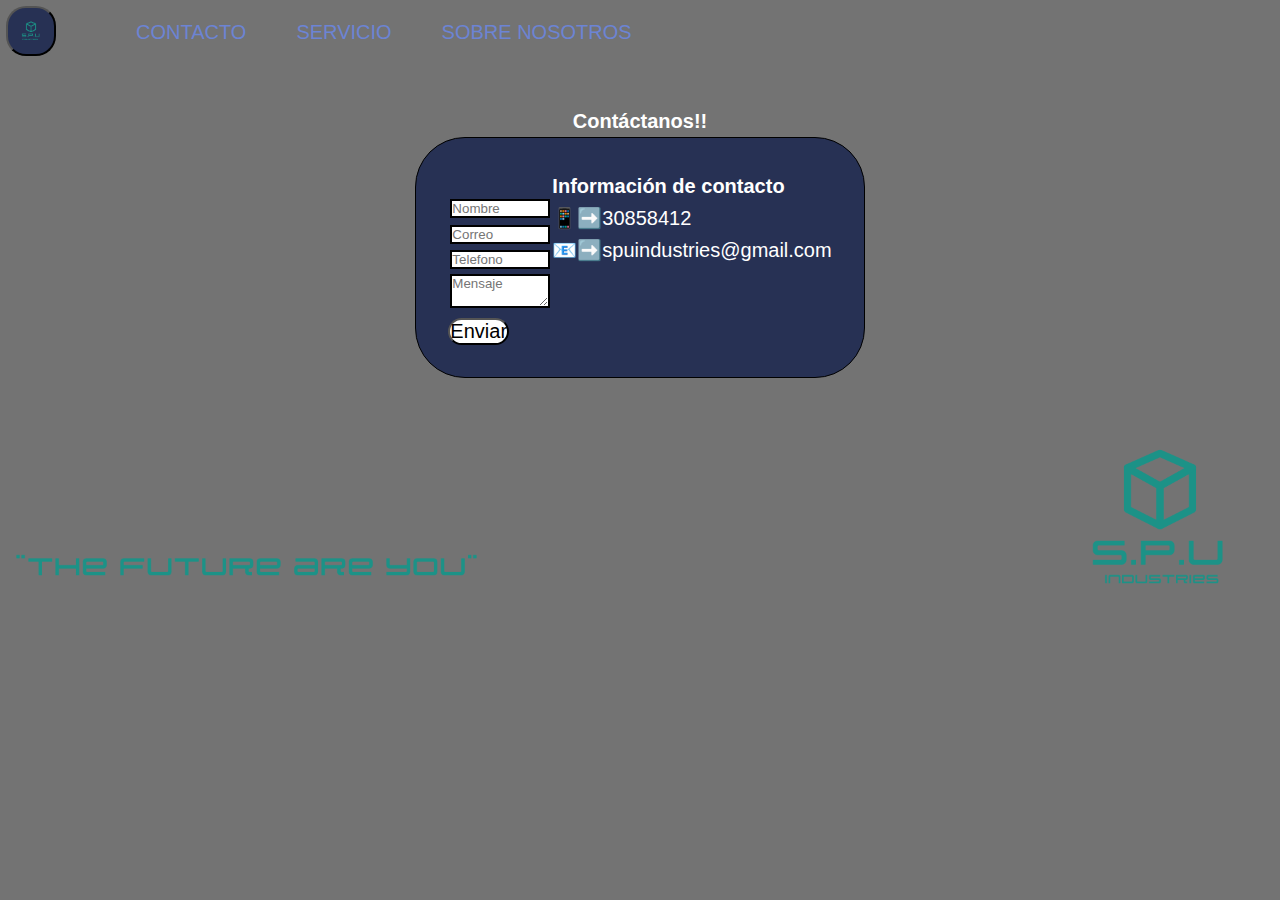
<file: contacto.html>
<!DOCTYPE html>
<html lang="es">
<head>
    <meta charset="UTF-8">
    <meta name="viewport" content="width=device-width, initial-scale=1.0">
    <title>Contacto</title>
    <link rel="stylesheet" href="contacto.css">
    <link rel="stylesheet" href="header.css">
    <link rel="icon" href="IMAGENES/logo.ico">
    <link 
     href="https://unpkg.com/boxicons@2.1.4/css/boxicons.min.css" 
     rel="stylesheet"
    />
</head>
<body><header><div>
    <a href="index.html">
        <button type="button" id="refresh"></button>
    </a>
    <nav id="menudesplegable"><button class="btn" id="btn">
        <i id="arrow"></i>
      </button>
      <div class="dropdown" id="dropdown">
        <a href="contacto.html">
          Contacto
        </a>
        <a href="servicio.html">
          Servicio
        </a>
        <a href="sobrenosotros.html">
          Sobre nosotros
        </a>
      </div>
    </nav>
    <nav id="menunormal">
        <ul>
            <li><a href="contacto.html">CONTACTO</a></li>
            <li><a href="servicio.html">SERVICIO</a></li>
            <li><a href="sobrenosotros.html">SOBRE NOSOTROS</a></li>
        </ul>
    </nav>
</div></header> 
    <main>
            <h1>Contáctanos!!</h1>
            
        <section class="contacto">
            <form>
                <br>
                <div class="form-group">
                    <input type="text" id="nombre" name="nombre" required placeholder="Nombre">
                </div>
                <div class="form-group">
                    <input type="email" id="email" name="email" required placeholder="Correo">
                </div>
                <div class="form-group">
                    <input type="tel" id="telefono" name="telefono" required placeholder="Telefono">
                </div>
                <div class="form-group">
                    <textarea id="mensaje" name="mensaje" required placeholder="Mensaje"></textarea>
                </div>
                <button type="submit">Enviar</button>
            </form>
            <div class="contacto-info">
                <h2>Información de contacto</h2>
                <p>📱➡️30858412</p>
                <p>📧➡️spuindustries@gmail.com</p>
            </div>
        </section>
       
      
    </main>
   
</body>

<script>
    const dropdownBtn = document.getElementById("btn");
const dropdownMenu = document.getElementById("dropdown");
const toggleArrow = document.getElementById("arrow");
const toggleDropdown = function () {
  dropdownMenu.classList.toggle("show");
  toggleArrow.classList.toggle("arrow");
};
dropdownBtn.addEventListener("click", function (e) {
  e.stopPropagation();
  toggleDropdown();
});
document.documentElement.addEventListener("click", function () {
  if (dropdownMenu.classList.contains("show")) {
    toggleDropdown();
  }
});
</script>
</html>
</file>
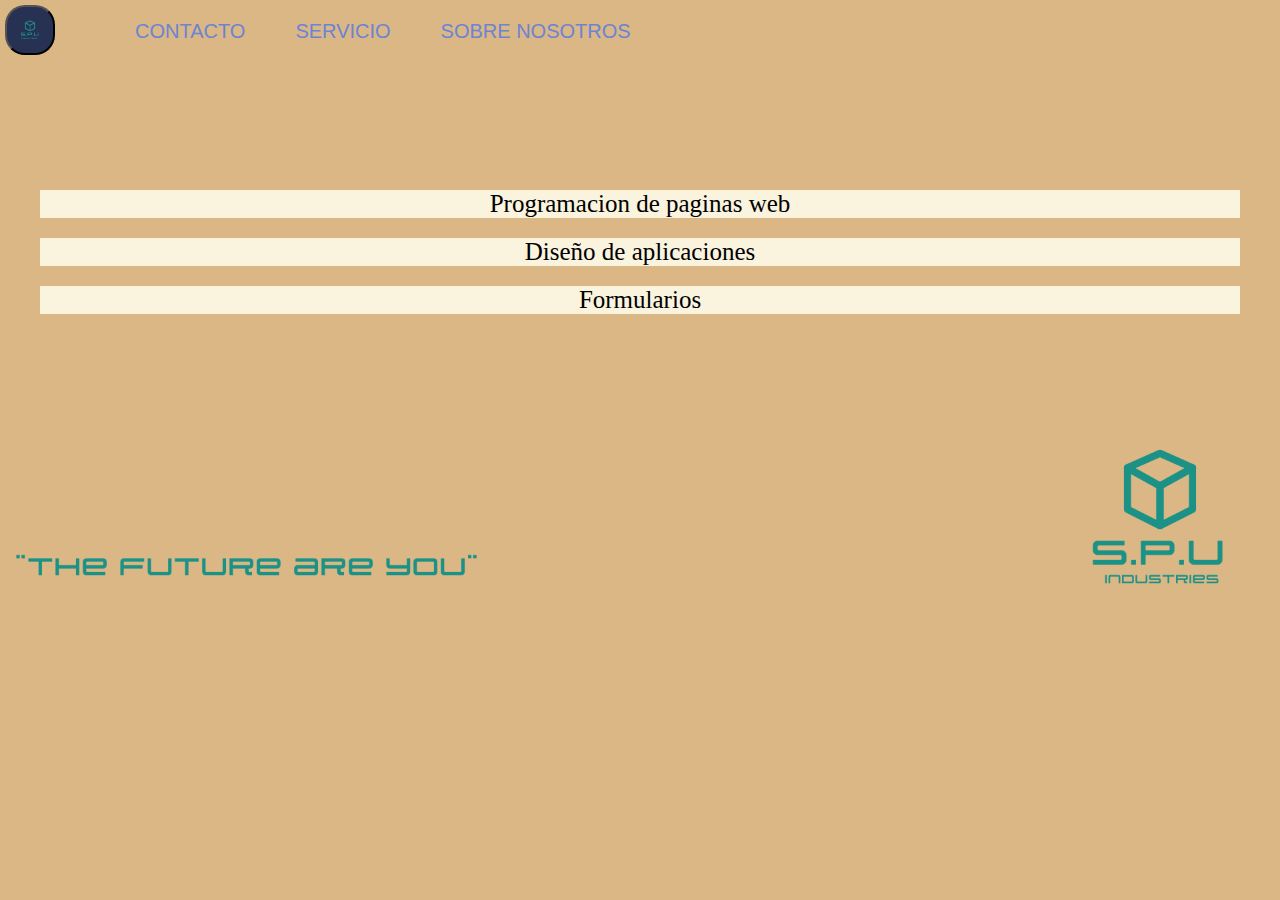
<file: servicio.html>
<!DOCTYPE html>
<html lang="en">
<head>
    <meta charset="UTF-8">
    <meta name="viewport" content="width=device-width, initial-scale=1.0">
    <title>servicio</title>
    <link rel="stylesheet" href="servicio.css">
    <link rel="stylesheet" href="header.css">
    <link rel="icon" href="IMAGENES/logo.ico">
    <link 
     href="https://unpkg.com/boxicons@2.1.4/css/boxicons.min.css" 
     rel="stylesheet"
    />
</head>
<body>
    <header><div>
        <a href="index.html">
            <button type="button" id="refresh"></button>
        </a>
        <nav id="menudesplegable"><button class="btn" id="btn">
            <i class="bx bx-chevron-down" id="arrow"></i>
          </button>
          <div class="dropdown" id="dropdown">
            <a href="contacto.html">
              Contacto
            </a>
            <a href="servicio.html">
              Servicio
            </a>
            <a href="sobrenosotros.html">
              Sobre nosotros
            </a>
          </div>
        </nav>
        <nav id="menunormal">
            <ul>
                <li><a href="contacto.html">CONTACTO</a></li>
                <li><a href="servicio.html">SERVICIO</a></li>
                <li><a href="sobrenosotros.html">SOBRE NOSOTROS</a></li>
            </ul>
        </nav>
    </div></header> 
    <main>
        <section id="servicio">
            <div id="nose">
                <ul>
                    <li><p>Programacion de paginas web</p></li>
                    <li><p>Diseño de aplicaciones</p></li>
                    <li><p>Formularios</p></li>
                </ul>
            </div>
        </section>
    </main>
</body>

<script>
    const dropdownBtn = document.getElementById("btn");
const dropdownMenu = document.getElementById("dropdown");
const toggleArrow = document.getElementById("arrow");
const toggleDropdown = function () {
  dropdownMenu.classList.toggle("show");
  toggleArrow.classList.toggle("arrow");
};
dropdownBtn.addEventListener("click", function (e) {
  e.stopPropagation();
  toggleDropdown();
});
document.documentElement.addEventListener("click", function () {
  if (dropdownMenu.classList.contains("show")) {
    toggleDropdown();
  }
});
</script>
</html>
</file>
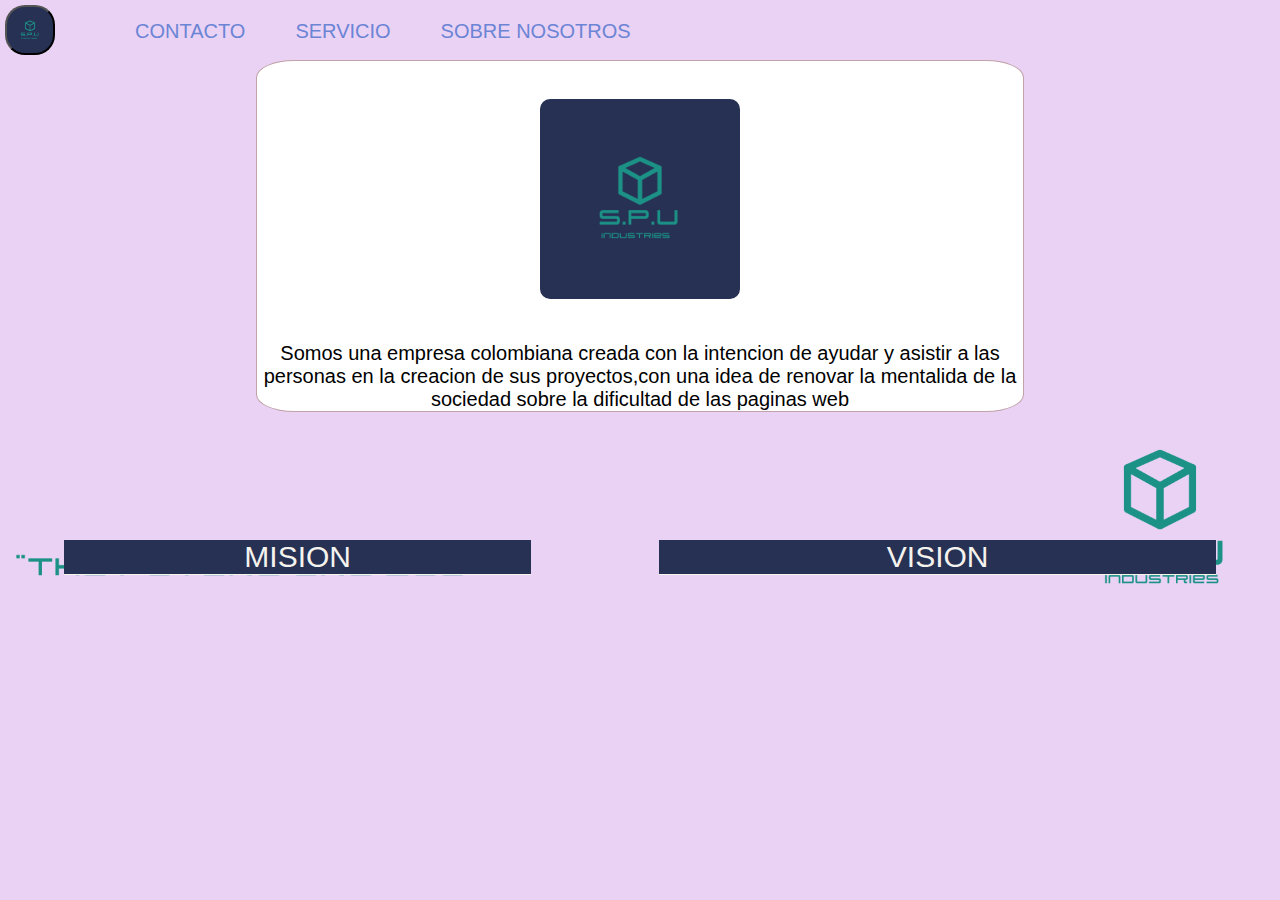
<file: sobrenosotros.html>
<!DOCTYPE html>
<html lang="en">
<head>
    <meta charset="UTF-8">
    <meta name="viewport" content="width=device-width, initial-scale=1.0">
    <title>sobre nosotros</title>
    <link rel="stylesheet" href="sobrenosotros.css">
    <link rel="stylesheet" href="header.css">
    <link 
     href="https://unpkg.com/boxicons@2.1.4/css/boxicons.min.css" 
     rel="stylesheet"
    />
    <link rel="icon" href="IMAGENES/logo.ico">
</head>
<body>
    <header><div>
        <a href="index.html">
            <button type="button" id="refresh"></button>
        </a>
        <nav id="menudesplegable"><button class="btn" id="btn">
            <i id="arrow"></i>
          </button>
          <div class="dropdown" id="dropdown">
            <a href="contacto.html">
              Contacto
            </a>
            <a href="servicio.html">
              Servicio
            </a>
            <a href="sobrenosotros.html">
              Sobre nosotros
            </a>
          </div>
        </nav>
        <nav id="menunormal">
            <ul>
                <li><a href="contacto.html">CONTACTO</a></li>
                <li><a href="servicio.html">SERVICIO</a></li>
                <li><a href="sobrenosotros.html">SOBRE NOSOTROS</a></li>
            </ul>
        </nav>
    </div></header> 
    <main>
        <div id="sobrenosotrosinfo">
            <section id="cajas">
                <div>
                    <img src="IMAGENES/logo.png" id="sobrelaempresa" width="200" height="200">
                </div>
                <div>
                    <p>
                    Somos una empresa colombiana creada con la intencion de ayudar y asistir a las personas 
                    en la creacion de sus proyectos,con una idea de renovar la mentalida de la sociedad sobre 
                    la dificultad de las paginas web
                </p>
                </div>
            </section>
        </div>
        <section id="sobrenosotros">
            <div id="mision">
                <h1>MISION</h1>
                <p>Nuestra misión es proporcionar un servicio agradable, cómodo y seguro, q permita a nuestros clientes estar satisfechos con los trabajos realizados</p></div>
            <div id="vision">
                <h1>VISION</h1>
                <p>Nuestra visión consiste en que nuestro servicio cada vez mejore más al pasar de los años,  seguir expandiendonos en todo el mundo para ayudar y asistir a todas las personas</p></div>
        </section>
    </div>
    </main>
</body>
<script>
    const dropdownBtn = document.getElementById("btn");
const dropdownMenu = document.getElementById("dropdown");
const toggleArrow = document.getElementById("arrow");
const toggleDropdown = function () {
  dropdownMenu.classList.toggle("show");
  toggleArrow.classList.toggle("arrow");
};
dropdownBtn.addEventListener("click", function (e) {
  e.stopPropagation();
  toggleDropdown();
});
document.documentElement.addEventListener("click", function () {
  if (dropdownMenu.classList.contains("show")) {
    toggleDropdown();
  }
});
</script>
</html>
</file>
<file: contacto.css>
* {
    margin: 0;
    padding: 0;
}

body {
    font-family: Arial, sans-serif;
    line-height: 1.6;
    color: #333;
   background-image:url(IMAGENES/fondo2.png);
   background-size:cover;
}

header {
    background-color: #333;
    color: #fff;
    padding: 1px;
    text-align: center;
}

header nav ul {
    list-style: none;
    margin: 0;
    padding: 0;
    display: flex;
    justify-content: space-between;
}

header nav ul li {
    margin-right: 20px;
}

header nav a {
    color: #fff;
    text-decoration: none;
}

main {
    margin-top: 10px;
    display: flex;
    flex-direction: column;
    align-items: center;
    padding: 2em;
}

.contacto { 
    display: flex;
    flex-wrap: wrap;
    float: left;
    border-radius:50px;
    text-align: left;
    max-width: 600px;
    background-color: #273154;
    padding: 2em;
    border: 1px solid #000000;
}
p, h1, h2, label{
    color: rgb(255, 255, 255);
    font-size: 20px;
    font-family: Verdana, Geneva, Tahoma, sans-serif;
}
input, textarea{
    border: 2px solid #000000  ;
    width: 100px;
    margin: 2px;
    background-color: #ffffff;
    font-family: Verdana, Geneva, Tahoma, sans-serif;
}
input:hover{
    border: 7px solid #170cac;
}
button{
    background-color:#ffffff;
    color: #000000;
    font-size: 20px;
    border-radius: 70px;
    transition: .5s;
}
button:hover{
    transform: scale(1.2);
    background-color: #3a7e61;
}
@media (max-width:720px) {
    body{
        background-image: none;
        background-color: #737373;
    }
    #contacto-info{
        font-size: 15px;
    }
}
</file>
<file: header.css>
header div{
    display: flex;
}
#refresh {
    background-color: #273154;
    border-radius: 40%;
    transition: 0.5s;
    height: 50px;
    width: 50px;
    margin: 5px;
    background-size: contain;
    background-repeat: no-repeat;
    background-image: url(IMAGENES/logo.png);
}
#refresh:hover{
    transform: scale(1.2);
}
#menunormal{
    justify-content: center;
    text-align: center;
    margin-left: 25px;
    margin: 5px;
    display: flex;
    background-color: transparent;
    font-size: 15px;
}
#menunormal ul {

    justify-content: center;
    text-align: center;
    margin-top: 15px;
    margin-left: 20px;
    display: flex;
    list-style: none;
}
#menunormal ul li {
    padding: 0%;
    margin: 0%;
    justify-content: center;
    text-align: center;
    transition: 0.5s;
    margin-left: 50px;
}
#menunormal ul li:hover{
    transform: scale(1.1);
    background-color: #ad9694;
    opacity: 80%;
}
#menunormal ul li a{
    padding: 0%;
    margin: 0%;
    justify-content: center;
    text-align: center;
    text-decoration: none;
    color: #6c84d4;
    font: 20px arial,sans-serif;
}
#menunormal ul li a:hover{
    color: #373737;
}
#menudesplegable{
    display: none;
}
#menudesplegable img{
width: 75px;
height: 75px;
}

header {
    background-color:transparent ;
}

@media (max-width:720px){
    #menunormal{
        display: none;
    }
    #menudesplegable{
        background-color: transparent;
        display: block;
    }
}
#arrow{
    align-items: center;
    width: 40px;
    height: 40px;
    
    background-image: url(IMAGENES/menu.png);
    background-size: contain;
    background-repeat: no-repeat;
}
@import url(https://fonts.googleapis.com/css?family=Inter:100,200,300,regular,500,600,700,800,900);

* {
  margin: 0;
  padding: 0;
  box-sizing: border-box;
  font-family: "Inter", sans-serif;
  --shadow: rgba(0, 0, 0, 0.05) 0px 6px 10px 0px,
    rgba(0, 0, 0, 0.1) 0px 0px 0px 1px;
  --color: #166e67;
  --gap: 0.5rem;
  --radius: 5px;
}
.btn {
    background-color: white;
    display: flex;
    align-items: center;
    justify-content: flex-start;
    column-gap: var(--gap);
    padding: 0.6rem;
    cursor: pointer;
    border-radius: var(--radius);
    border: none;
    box-shadow: var(--shadow);
    position: relative;
  }
  
  .bx {
    font-size: 1.1rem;
  }
  
  .dropdown {
    position: absolute;
    width: 300px;
    box-shadow: var(--shadow);
    border-radius: var(--radius);
    margin-top: 0.3rem;
    background: white;
  }
  
  .dropdown a {
    display: flex;
    align-items: center;
    column-gap: var(--gap);
    padding: 0.8rem 1rem;
    text-decoration: none;
    color: black;
  }
  
  .dropdown a:hover {
    background-color: var(--color);
    color: white;
  }
  .dropdown {
    position: absolute;
    width: 300px;
    box-shadow: var(--shadow);
    border-radius: var(--radius);
    margin-top: 0.3rem;
    background: white;
    transition: all 0.1s cubic-bezier(0.16, 1, 0.5, 1);
      
    transform: translateY(0.5rem);
    visibility: hidden;
    opacity: 0;
  }
  
  .show {
    transform: translateY(0rem);
    visibility: visible;
    opacity: 1;
  }
  
  .dropdown:hover{
    background-color: #373737;
  }
  
button{
    background-color:#ffffff;
    color: #000000;
    font-size: 20px;
    border-radius: 70px;
    transition: .5s;
}
button:hover{
    transform: scale(1.2);
    background-color: #3a7e61;
}
</file>
<file: servicio.css>
*{
    padding: 0%;
    margin: 0%;
}
body{
    background-size: cover;
    background-image:url(IMAGENES/fondo5.png);
}
#servicio{
    max-width: 100%;
    text-align: center;
}
#nose ul {
    transition: 0.5s;
    margin-top: 90px;
    margin-left: 20px;
    margin-right: 20px;
    padding: 20px;
    list-style: none;
}
#nose ul li{
    transition: 0.5s;
    background-color: #FAF3DD;
    margin-top: 20px;
    margin-bottom: 20px;
}
#nose ul li p{
    font: 25px bold black ;
}
#nose ul  :hover{
    transform: scale(1.1);
}
@media (max-width:720px) {
    body{
        background-image: none;
        background-color: #e0b484;
    }
}
</file>
<file: sobrenosotros.css>
*{
    padding: 0%;
    margin: 0%;
}
body{
    background-image: url(IMAGENES/fondo4.png);
    background-size: cover;
}
#sobrenosotros{
    display: flex;
    max-width: 100%;
}
#vision,#mision{
    interpolate-size: allow-keywords;
    transition: height .5s;
    overflow: hidden;
    height: 35px;
    margin: 5%;
    margin-top: 10%;
    text-align: center;
    background-color: #F4F3EE;
}
#vision:hover{
    height: auto;
}

#mision:hover{
    height: auto;
}
p{
    margin-top: 2%;
    font: 20px bold black arial,sans-serif;
}
h1{
    background-color: #273154;
    color:  #F4F3EE ;
    font: 30px bold arial,sans-serif;
}

#cajas{
    border-radius: 5%;
    border: 1px solid rgba(100, 23, 40, .4);
    background-color: #ffffff;
    margin-right: 20%;
    margin-left: 20%;
    text-align: center;
    justify-content: center;
    align-items: center;
}
#cajas img{
    border-radius: 5%;
    margin-top: 5%;
}
#cajas p{
margin-top: 5%;
font: 20px bold black arial,sans-serif;
}
#sobrenosotrosinfo{
    flex-wrap: wrap;
}
@media (max-width:720px) {
    body{
        background-image: none;
        background-color: #f0d4f4;
    }
    #cajas{
        transition: width 1s;
        transition: height .5s;
        overflow: hidden;
        height: 230px;
        width: 230px;
    }
    #cajas:hover{
    interpolate-size: allow-keywords;
    width: auto;
    height: auto;
}  
}
</file>
